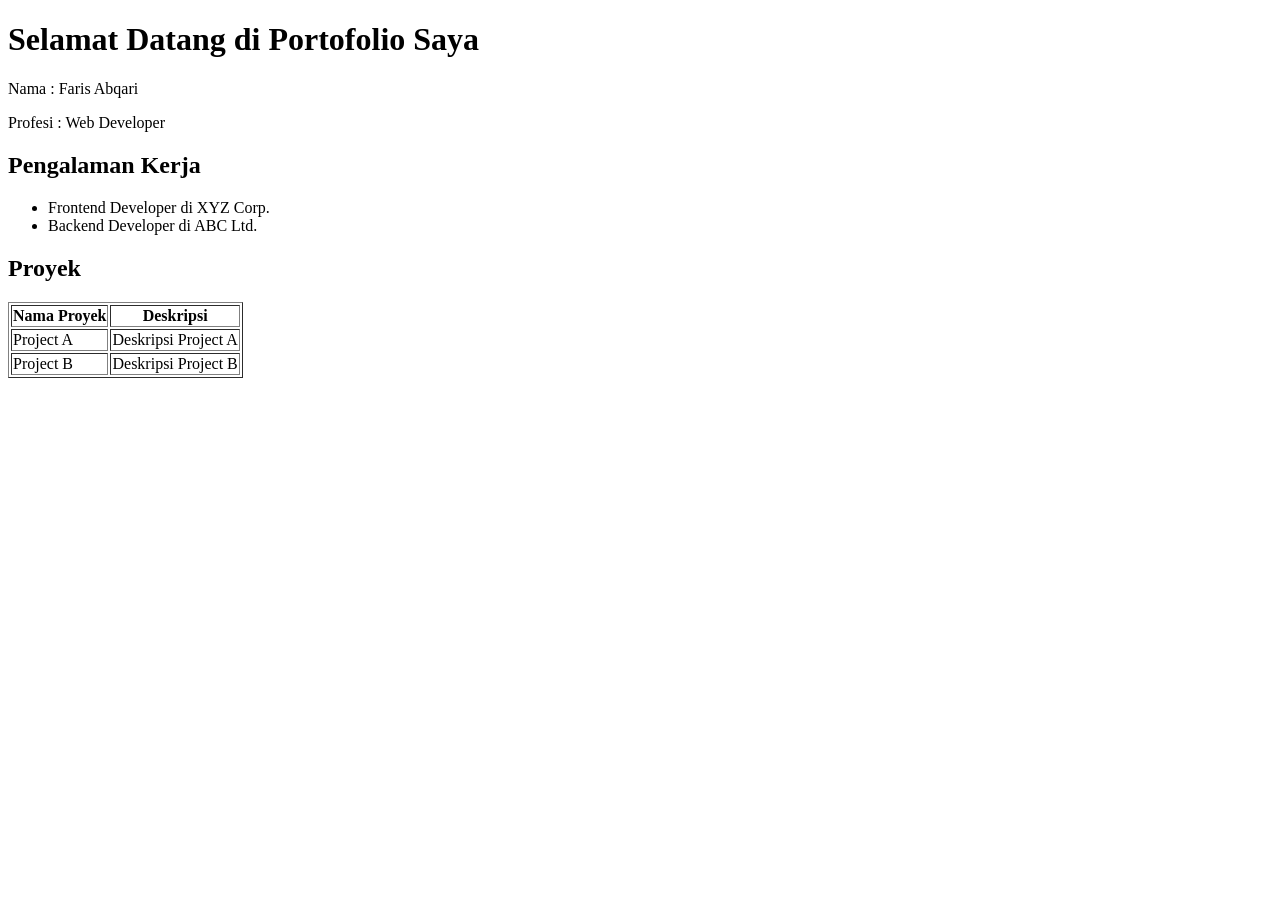
<file: index.html>
<!DOCTYPE html>
<html lang="en">
<head>
    <meta charset="UTF-8">
    <meta name="viewport" content="width=device-width, initial-scale=1.0">
    <title>Portofolio saya</title>
</head>
<body>
    <h1>Selamat Datang di Portofolio Saya</h1>
    <p>Nama : Faris Abqari</p>
    <p>Profesi : Web Developer</p>

    <h2>Pengalaman Kerja</h2>
    <ul>
        <li>Frontend Developer di XYZ Corp.</li>
        <li>Backend Developer di ABC Ltd.</li>
    </ul>

    <h2>Proyek</h2>
    <table border="1">
        <tr>
            <th>Nama Proyek</th>
            <th>Deskripsi</th>
        </tr>
        <tr>
            <td>Project A</td>
            <td>Deskripsi Project A</td>
        </tr>
        <tr>
            <td>Project B</td>
            <td>Deskripsi Project B</td>
        </tr>
    </table>
</body>
</html>
</file>
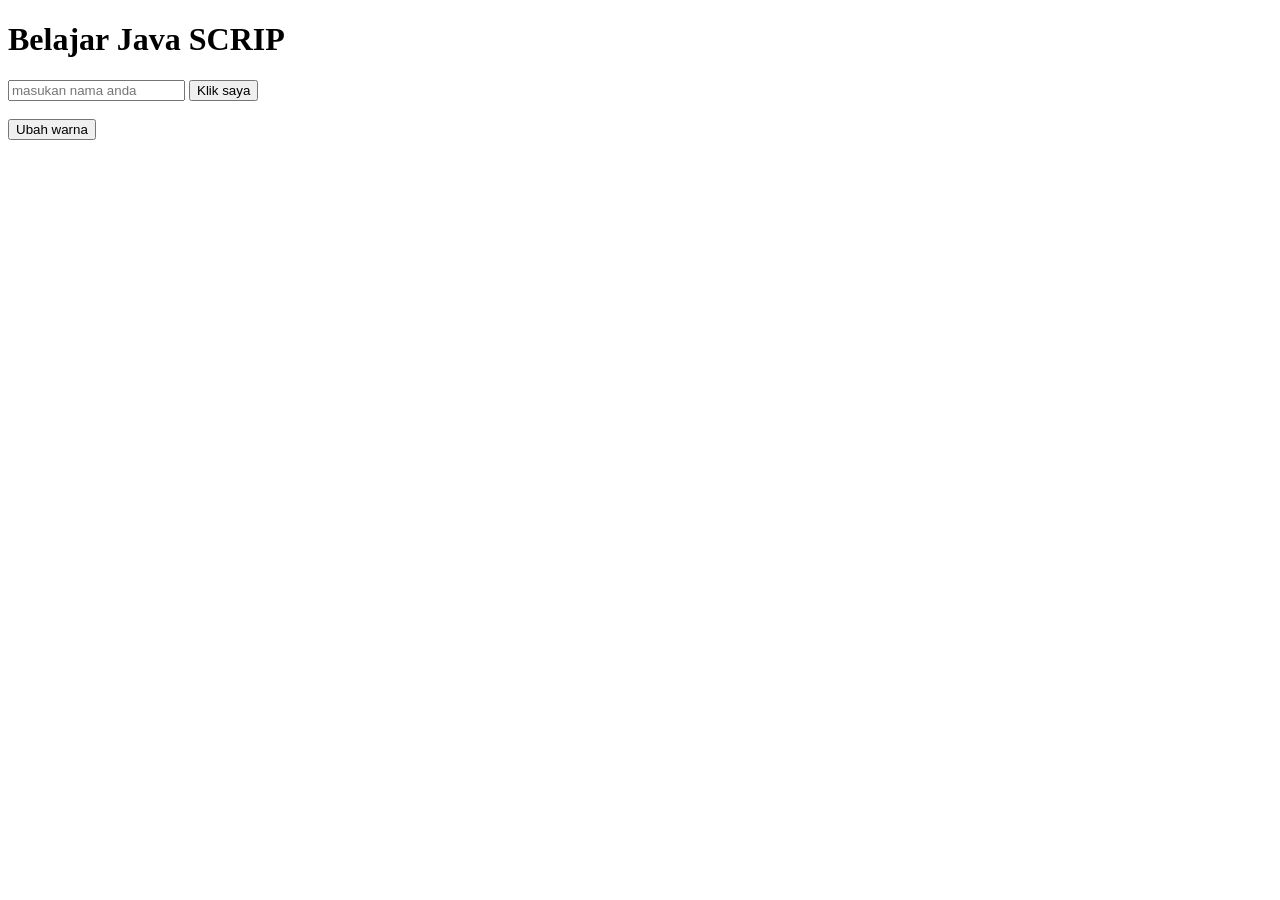
<file: belajar_js.html>
<!DOCTYPE html>
<html lang="en">
<head>
    <meta charset="UTF-8">
    <meta name="viewport" content="width=device-width, initial-scale=1.0">
    <title>JAVA</title>
</head>
<body>
<h1 id="judul">Belajar Java SCRIP</h1>
<input type="text" id="inputnama" placeholder="masukan nama anda" required>
<button onclick="sapa()">Klik saya</button>
<br>
<br>
<button onclick="ubahwarna()">Ubah warna</button>
<script src ="warna.js"></script>
<br>
<script src ="hello.js"></script>
<script src ="sapa.js"></script>
</body>
</html>
</file>
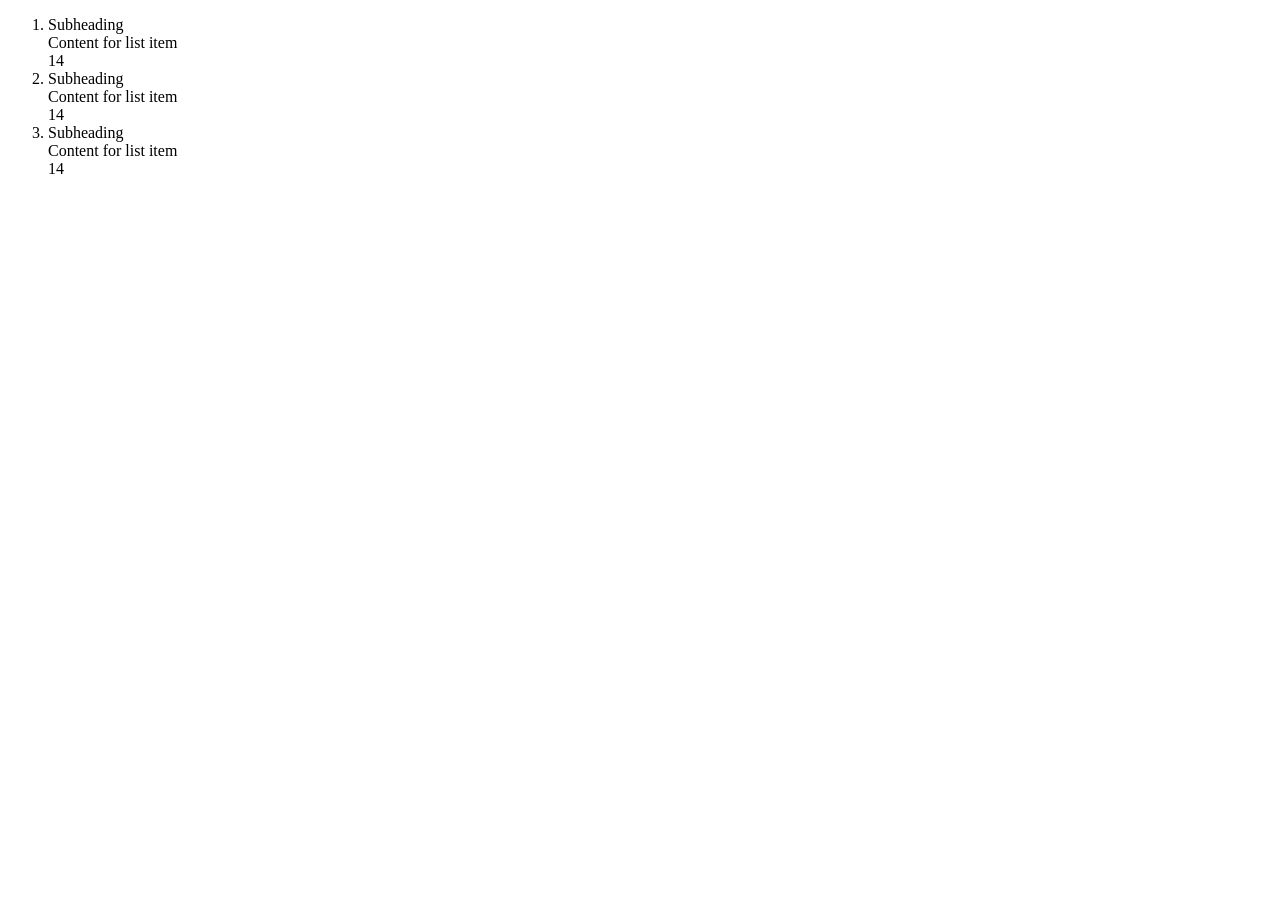
<file: belajarbootsrap.html>
<!DOCTYPE html>
<html lang="en">
<head>
    <meta charset="UTF-8">
    <meta name="viewport" content="width=device-width, initial-scale=1.0">
    <title>Document</title>
</head>
<body>
 <ol class="list-group list-group-numbered">
  <li class="list-group-item d-flex justify-content-between align-items-start">
    <div class="ms-2 me-auto">
      <div class="fw-bold">Subheading</div>
      Content for list item
    </div>
    <span class="badge text-bg-primary rounded-pill">14</span>
  </li>
  <li class="list-group-item d-flex justify-content-between align-items-start">
    <div class="ms-2 me-auto">
      <div class="fw-bold">Subheading</div>
      Content for list item
    </div>
    <span class="badge text-bg-primary rounded-pill">14</span>
  </li>
  <li class="list-group-item d-flex justify-content-between align-items-start">
    <div class="ms-2 me-auto">
      <div class="fw-bold">Subheading</div>
      Content for list item
    </div>
    <span class="badge text-bg-primary rounded-pill">14</span>
  </li>
</ol>
</body>
</html>
</file>
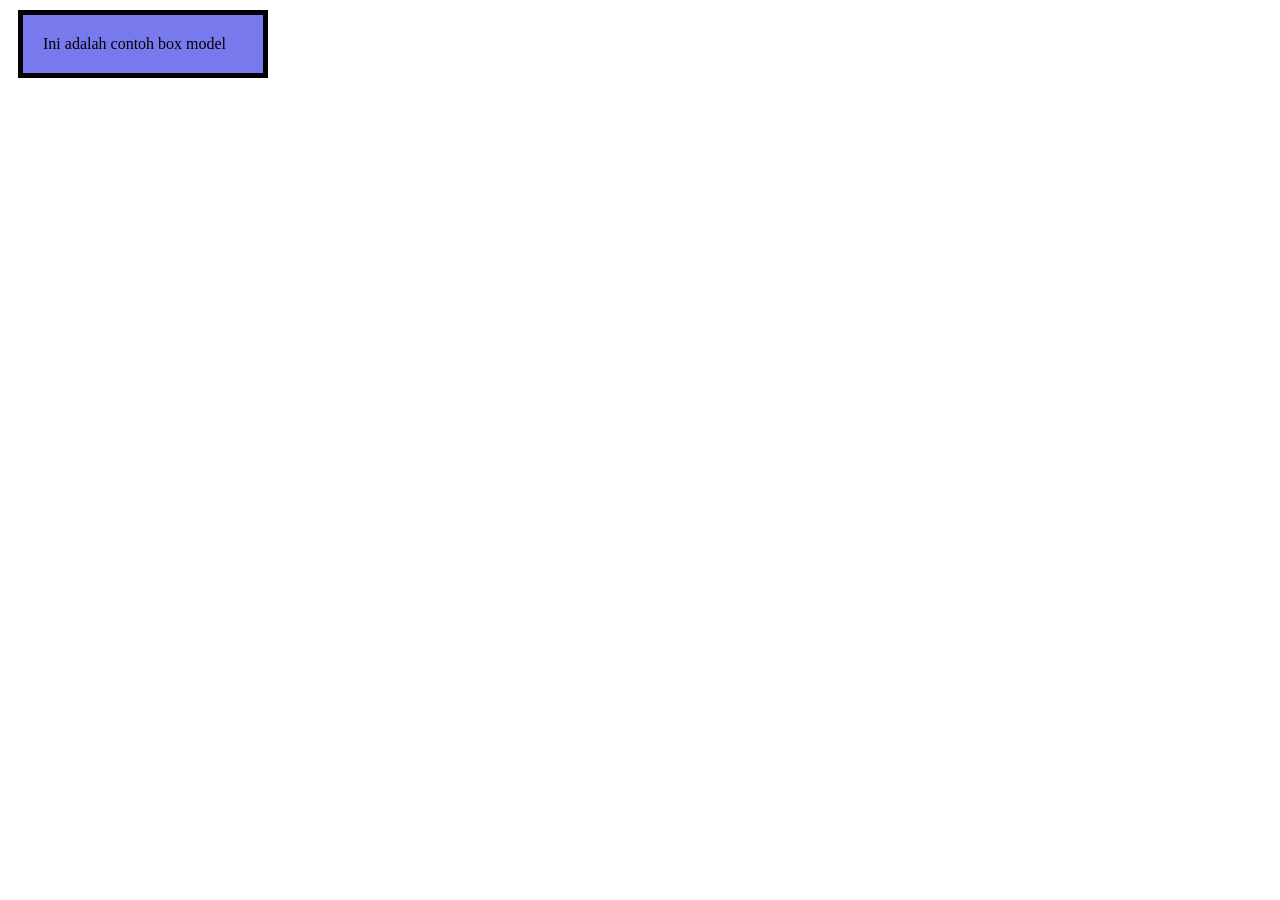
<file: box_model.html>
<!DOCTYPE html>
<html lang="en">
<head>
    <meta charset="UTF-8">
    <meta name="viewport" content="width=device-width, initial-scale=1.0">
    <title>Box Model</title>
    <style>
        .box{
            width: 200px;
            padding: 20px;
            border: 5px solid black;
            margin: 10px;
            background-color: rgb(121, 121, 238);
        }
    </style>
</head>
<body>
    <div class="box">Ini adalah contoh box model</div>
</body>
</html>
</file>
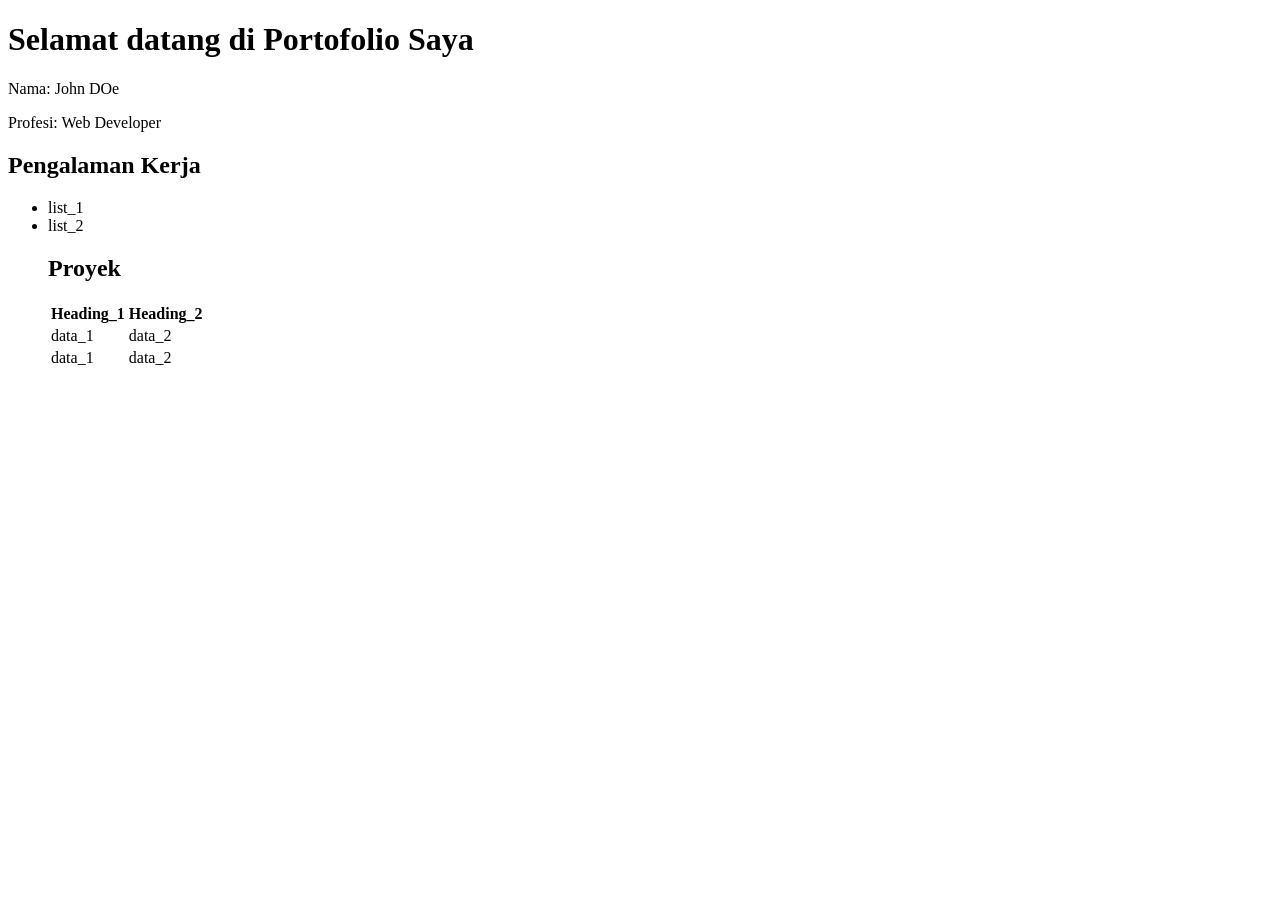
<file: portofolio.html>
<!DOCTYPE html>
<html lang="en">
<head>
    <meta charset="UTF-8">
    <meta name="viewport" content="width=device-width, initial-scale=1.0">
    <title>Document</title>
</head>
<body>
    <h1>Selamat datang di Portofolio Saya</h1>
    <p>Nama: John DOe</p>
    <p>Profesi: Web Developer</p>
    <h2>Pengalaman Kerja</h2>
    <ul>
        <li>list_1</li>
        <li>list_2</li>
        <h2>Proyek</h2>
        <table>
            <tr>
                <th>Heading_1</th>
                <th>Heading_2</th>
            </tr>
            <tr>
                <td>data_1</td>
                <td>data_2</td>
            </tr>
            <tr>
                <td>data_1</td>
                <td>data_2</td>
            </tr>
        </table>
    </ul>
</body>
</html>

<!--Emmet Portofolio
h1{Selamat datang di Portofolio Saya}+p{Nama: John DOe}+p{Profesi: Web Developer}+h2{Pengalaman Kerja}+ul>(li{list_$})
*2+h2{Proyek}+table>(tr>th{Heading_$}*2)+(tr>td*2{data_$})*2
(Ketik ulang abjad terakhir untuk mengaktifkan)
-->
</file>
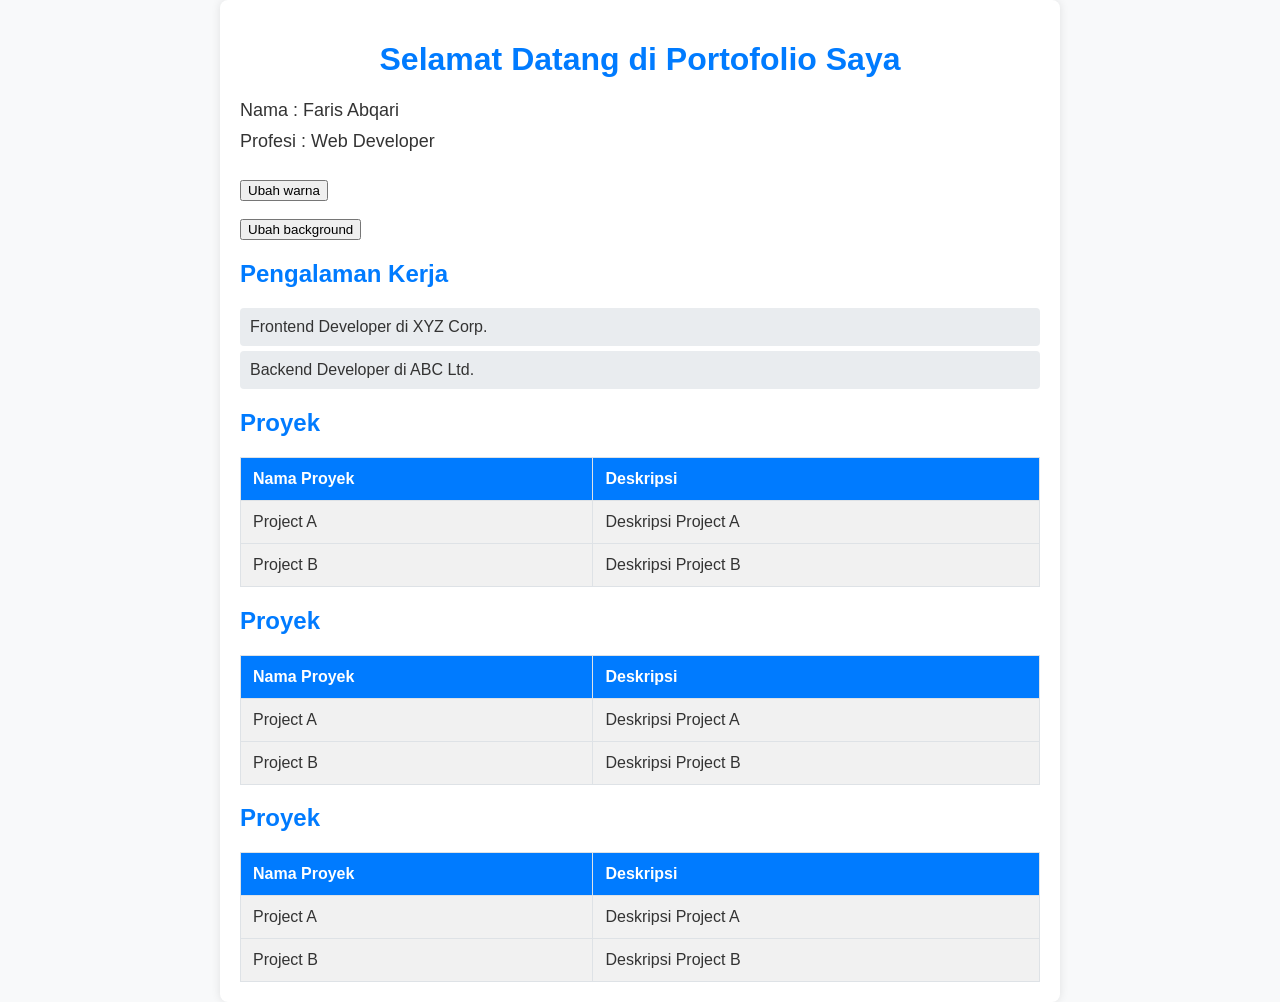
<file: potipolio.js.html>
<!DOCTYPE html>
<html lang="en">
<head>
    <meta charset="UTF-8">
    <meta name="viewport" content="width=device-width, initial-scale=1.0">
    <title>Portofolio saya</title>
    <link rel="stylesheet" href="styles.css">
</head>
<script src="sapa.js"></script>
<script src="warna.js"></script>
<script src="background.js"></script>

<body onload="sapa()">
    <div class="container">
    <h1 class="text-center">Selamat Datang di Portofolio Saya</h1>
    <p class="intro">Nama : Faris Abqari</p>
    <p class="intro">Profesi : Web Developer</p>
<br>
    <button onclick="ubahwarna()">Ubah warna</button>
<br>
<br>
    <button onclick="ubahBackground()">Ubah background</button>
    <h2 id="judul">Pengalaman Kerja</h2>
    <ul>
        <li>Frontend Developer di XYZ Corp.</li>
        <li>Backend Developer di ABC Ltd.</li>
    </ul>

    <h2>Proyek</h2>
    <table border="1">
        <tr>
            <th>Nama Proyek</th>
            <th>Deskripsi</th>
        </tr>
        <tr>
            <td>Project A</td>
            <td>Deskripsi Project A</td>
        </tr>
        <tr>
            <td>Project B</td>
            <td>Deskripsi Project B</td>
        </tr>
    </table>
    <h2>Proyek</h2>
    <table border="1">
        <tr>
            <th>Nama Proyek</th>
            <th>Deskripsi</th>
        </tr>
        <tr>
            <td>Project A</td>
            <td>Deskripsi Project A</td>
        </tr>
        <tr>
            <td>Project B</td>
            <td>Deskripsi Project B</td>
        </tr>
    </table>
    <h2>Proyek</h2>
    <table border="1">
        <tr>
            <th>Nama Proyek</th>
            <th>Deskripsi</th>
        </tr>
        <tr>
            <td>Project A</td>
            <td>Deskripsi Project A</td>
        </tr>
        <tr>
            <td>Project B</td>
            <td>Deskripsi Project B</td>
        </tr>
    </table>
    </div>
</body>
</html>
</file>
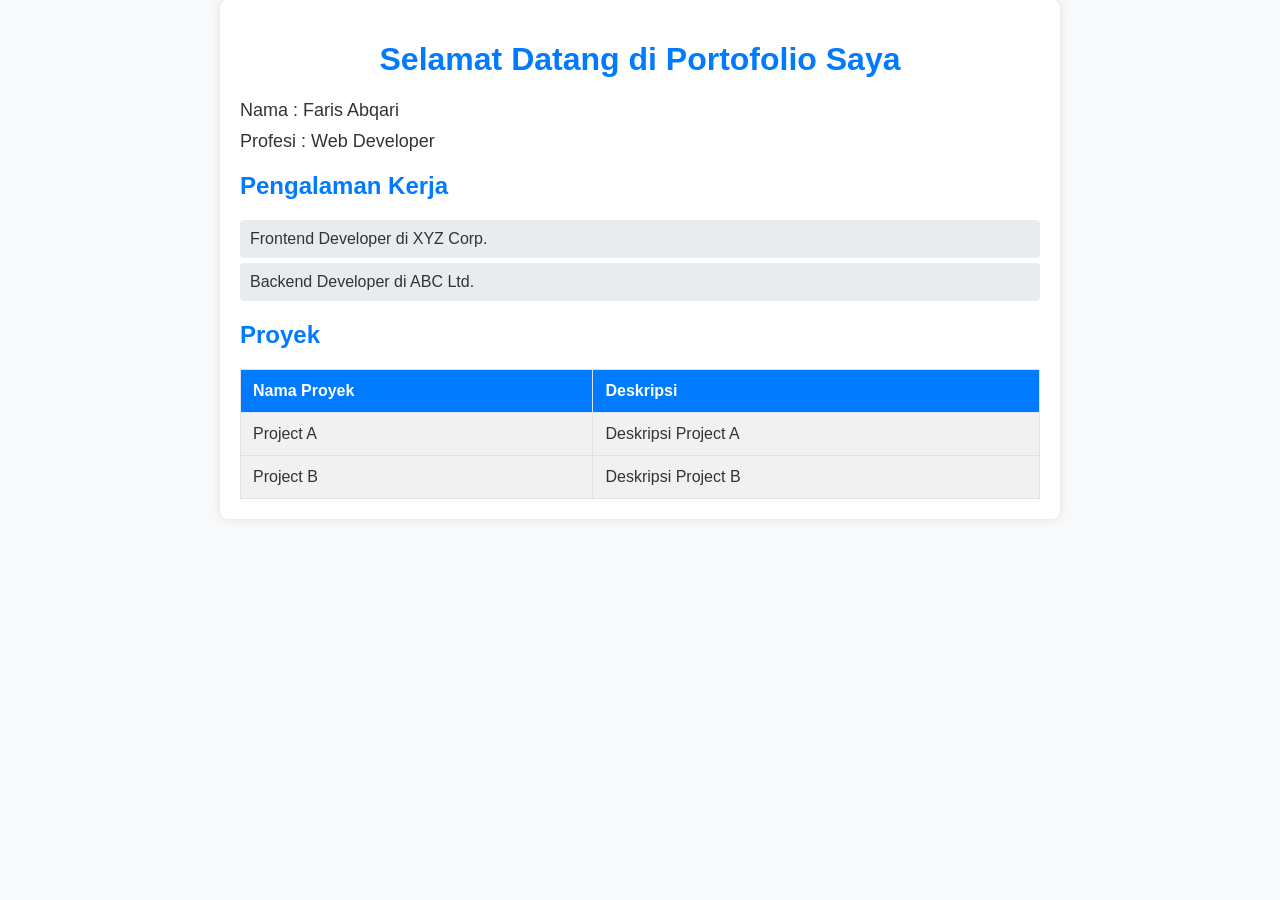
<file: styled_portofolio.html>
<!DOCTYPE html>
<html lang="en">
<head>
    <meta charset="UTF-8">
    <meta name="viewport" content="width=device-width, initial-scale=1.0">
    <title>Portofolio saya</title>
    <link rel="stylesheet" href="styles.css">
</head>
<body>
    <div class="container">
    <h1 class="text-center">Selamat Datang di Portofolio Saya</h1>
    <p class="intro">Nama : Faris Abqari</p>
    <p class="intro">Profesi : Web Developer</p>

    <h2>Pengalaman Kerja</h2>
    <ul>
        <li>Frontend Developer di XYZ Corp.</li>
        <li>Backend Developer di ABC Ltd.</li>
    </ul>

    <h2>Proyek</h2>
    <table border="1">
        <tr>
            <th>Nama Proyek</th>
            <th>Deskripsi</th>
        </tr>
        <tr>
            <td>Project A</td>
            <td>Deskripsi Project A</td>
        </tr>
        <tr>
            <td>Project B</td>
            <td>Deskripsi Project B</td>
        </tr>
    </table>
    </div>
</body>
</html>
</file>
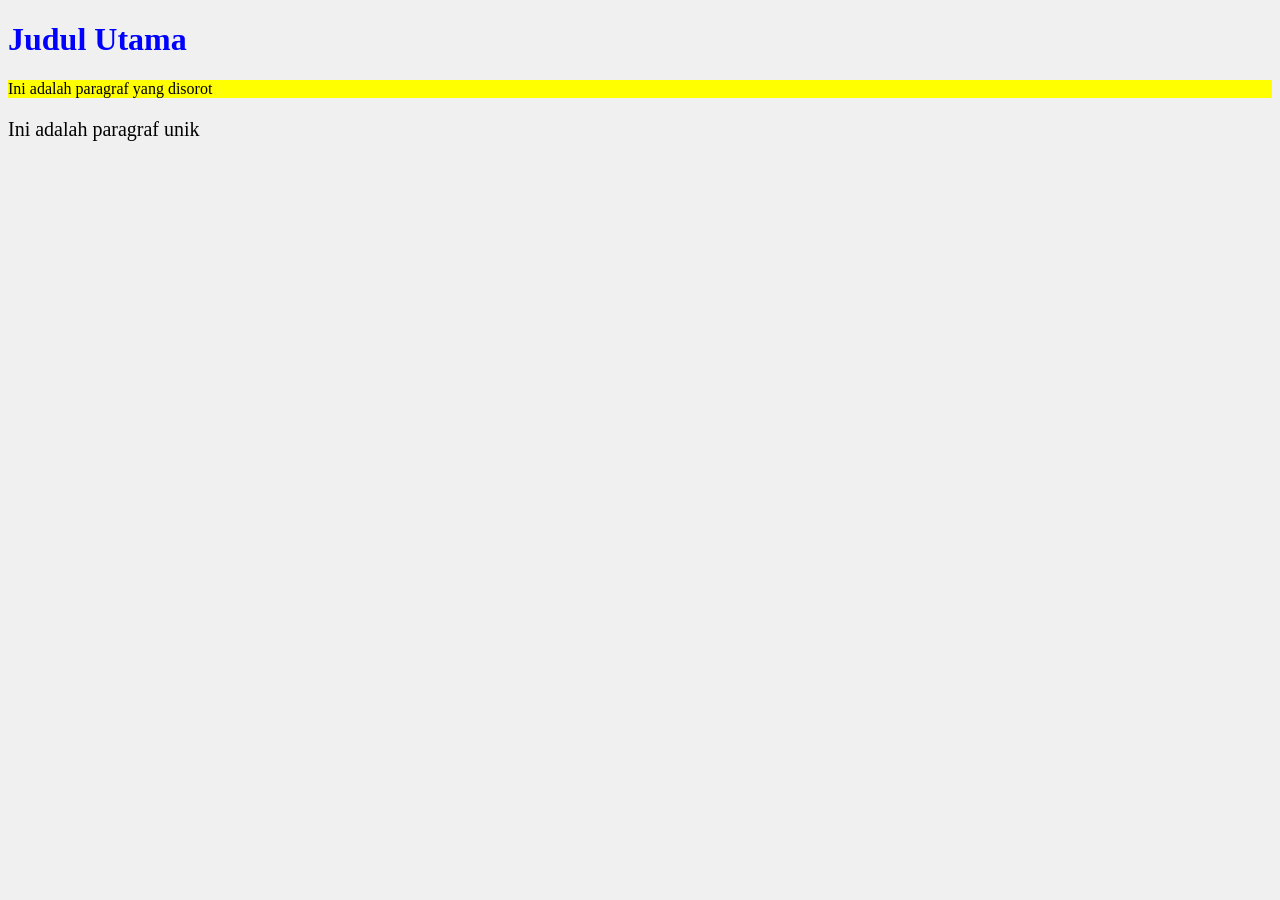
<file: test_style.html>
<!DOCTYPE html>
<html lang="en">
<head>
    <meta charset="UTF-8">
    <meta name="viewport" content="width=device-width, initial-scale=1.0">
    <title>Selektor dan Properti CSS</title>
    <style>
        body{
            background-color: #f0f0f0;
        }
        h1{
            color: blue;
        }
        .highlight{
            background-color: yellow;
        }
        #unique{
            font-size: 20px;
        }
    </style>
</head>
<body>
   <h1>Judul Utama</h1> 
   <p class="highlight">Ini adalah paragraf yang disorot</p>
   <p id="unique">Ini adalah paragraf unik</p>
</body>
</html>
</file>
<file: styles.css>
body{
    font-family: Arial, Helvetica, sans-serif;
    background-color: #f8f9fa;
    color: #333;
    margin: 0;
    padding: 0;
}

.container{
    max-width: 800px;
    margin: 0 auto;
    padding: 20px;
    background-color: #ffffff;
    box-shadow: 0 0 10px rgba(0, 0, 0, 0.1);
    border-radius: 8px;
}

.text-center{
    text-align: center;
}

.intro{
    font-size: 18px;
    margin: 10px 0;
}

h1, h2{
    color: #007bff;
}

ul{
    list-style-type: none;
    padding: 0;
}

ul li{
    background-color: #e9ecef;
    margin: 5px 0;
    padding: 10px;
    border-radius: 4px;
}

table{
    width: 100%;
    border-collapse: collapse;
    margin-top: 20px;
}

table, th, td{
    border: 1px solid #dee2e6;
}

th, td{
    padding: 12px;
    text-align: left;
}

th{
    background-color: #007bff;
    color: white;
}

td{
    background-color: #f1f1f1;
}

@media (max-width : 600px){
    .container{
        padding: 10px;
        margin: 0 20px;
    }

    th, td{
        padding: 8px;
    }
}
</file>
